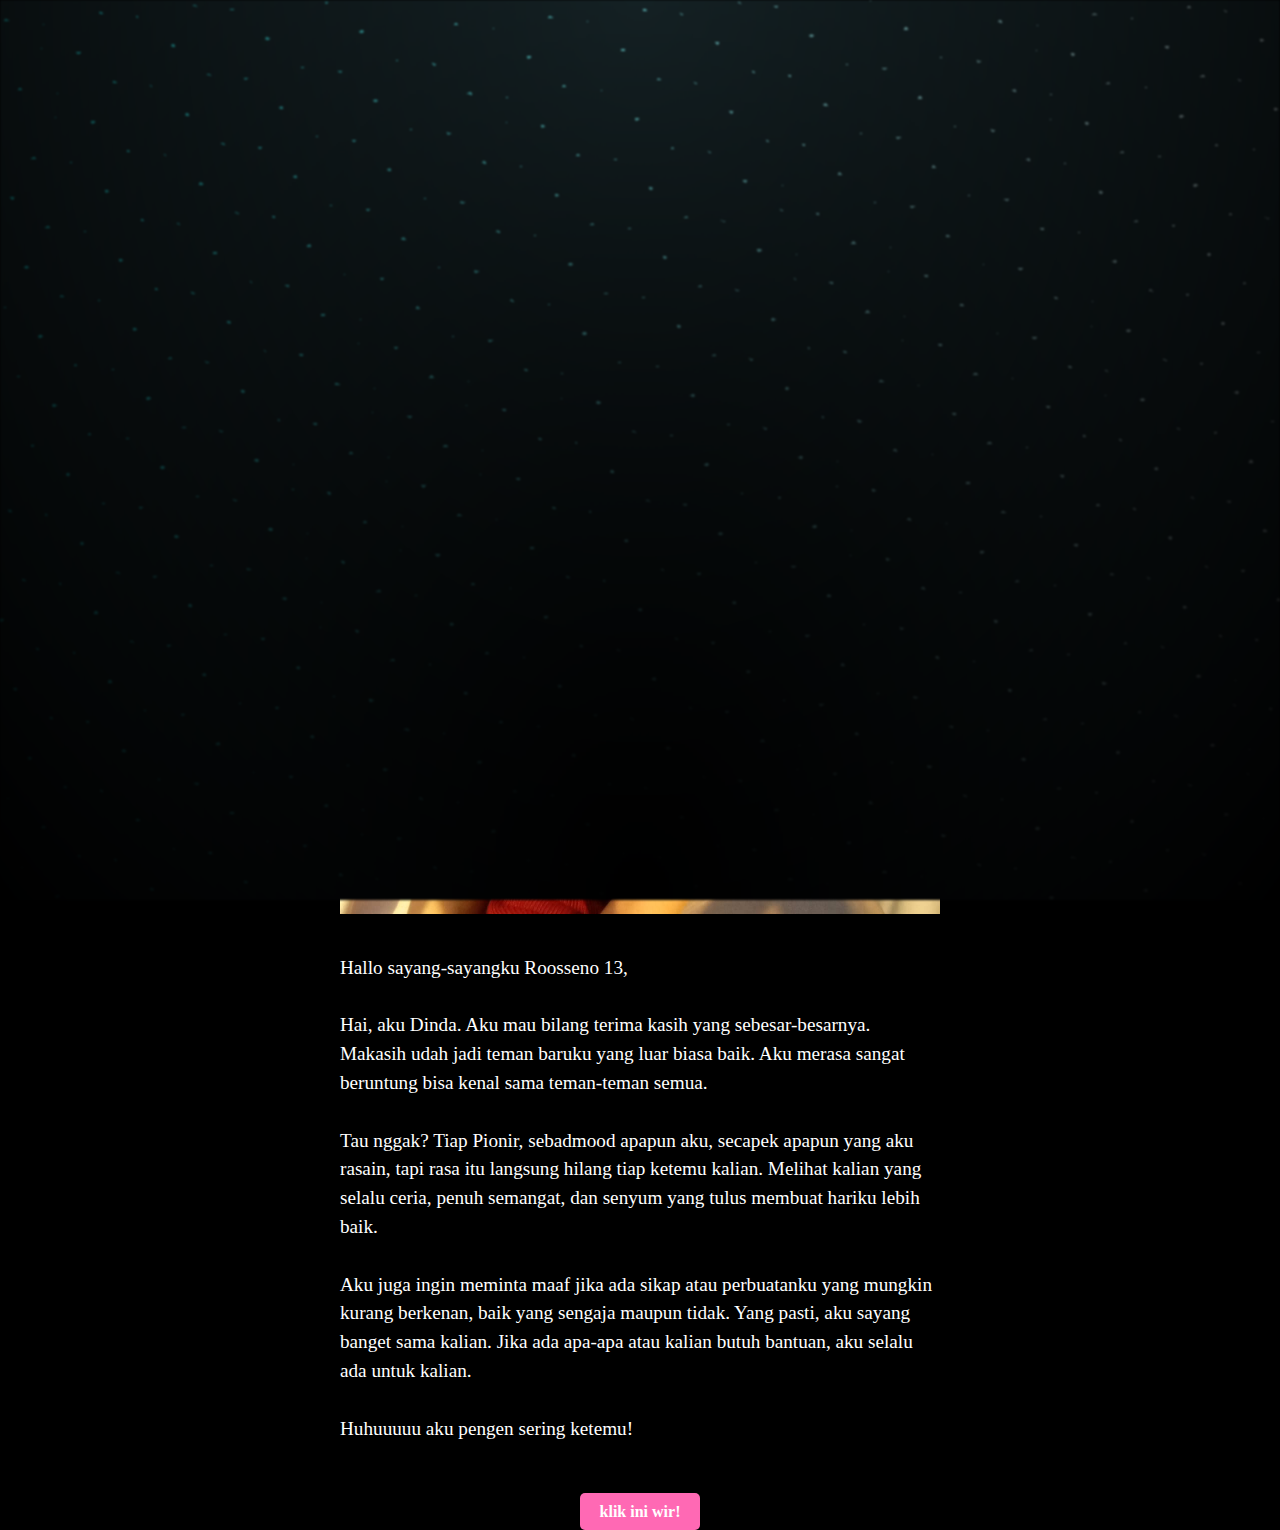
<file: index.html>
<!DOCTYPE html>
<html lang="en">
<head>
  <meta charset="UTF-8">
  <meta name="viewport" content="width=device-width, initial-scale=1.0">
  <title>Ulang Tahun</title>
  <style>
    :root {
      --dark-color: #000;
    }

    body {
      display: flex;
      flex-direction: column;
      align-items: center;
      justify-content: center;
      min-height: 100vh;
      background-color: var(--dark-color);
      overflow: hidden;
      text-align: center;
      color: #fff;
      margin: 0;
    }

    .night {
      position: fixed;
      left: 50%;
      top: 0;
      transform: translateX(-50%);
      width: 100%;
      height: 100%;
      filter: blur(0.1vmin);
      background-image: radial-gradient(
          ellipse at top,
          transparent 0%,
          var(--dark-color)
        ),
        radial-gradient(
          ellipse at bottom,
          var(--dark-color),
          rgba(145, 233, 255, 0.2)
        ),
        repeating-linear-gradient(
          220deg,
          rgb(0, 0, 0) 0px,
          rgb(0, 0, 0) 19px,
          transparent 19px,
          transparent 22px
        ),
        repeating-linear-gradient(
          189deg,
          rgb(0, 0, 0) 0px,
          rgb(0, 0, 0) 19px,
          transparent 19px,
          transparent 22px
        ),
        repeating-linear-gradient(
          148deg,
          rgb(0, 0, 0) 0px,
          rgb(0, 0, 0) 19px,
          transparent 19px,
          transparent 22px
        ),
        linear-gradient(90deg, rgb(0, 255, 250), rgb(240, 240, 240));
    }

    .container {
      display: flex;
      flex-direction: column;
      align-items: center;
      margin-top: 20px;
    }

    .photo {
      width: 100%;
      max-width: 600px;
      height: auto;
      margin-bottom: 20px;
    }

    h1 {
      color: #ff69b4;
      margin-top: 20px;
      font-size: 2.5em;
    }

    .message {
      background-color: rgba(0, 0, 0, 0.7); /* Dark background with transparency */
      color: #fff; /* White text */
      padding: 20px;
      border-radius: 10px;
      max-width: 600px;
      margin-bottom: 20px;
      font-size: 1.2em;
      text-align: left;
      line-height: 1.5;
    }

    .button {
      margin-top: 20px;
    }

    .button a {
      color: white;
      text-decoration: none;
      font-weight: bold;
      padding: 10px 20px;
      background-color: #ff69b4;
      border-radius: 5px;
      transition: background-color 0.3s ease;
    }

    .button a:hover {
      background-color: #ff1493;
    }
  </style>
</head>
<body>
  <div class="night"></div>
  <h1>💖 Selamat Ulang Tahun! 💖</h1>
  <div class="container">
    <img src="foto.jpeg" alt="gambar" class="photo">
    <div class="message">
      Hallo sayang-sayangku Roosseno 13,<br><br>
      Hai, aku Dinda. Aku mau bilang terima kasih yang sebesar-besarnya. Makasih udah jadi teman baruku yang luar biasa baik. Aku merasa sangat beruntung bisa kenal sama teman-teman semua.<br><br>
      Tau nggak? Tiap Pionir, sebadmood apapun aku, secapek apapun yang aku rasain, tapi rasa itu langsung hilang tiap ketemu kalian. Melihat kalian yang selalu ceria, penuh semangat, dan senyum yang tulus membuat hariku lebih baik.<br><br>
      Aku juga ingin meminta maaf jika ada sikap atau perbuatanku yang mungkin kurang berkenan, baik yang sengaja maupun tidak. Yang pasti, aku sayang banget sama kalian. Jika ada apa-apa atau kalian butuh bantuan, aku selalu ada untuk kalian.<br><br>
      Huhuuuuu aku pengen sering ketemu!
    </div>
    <div class="button">
      <a href="https://adindaputri1.github.io/ngajakBelajar/">klik ini wir!</a>
    </div>
  </div>
</body>
</html>
</file>
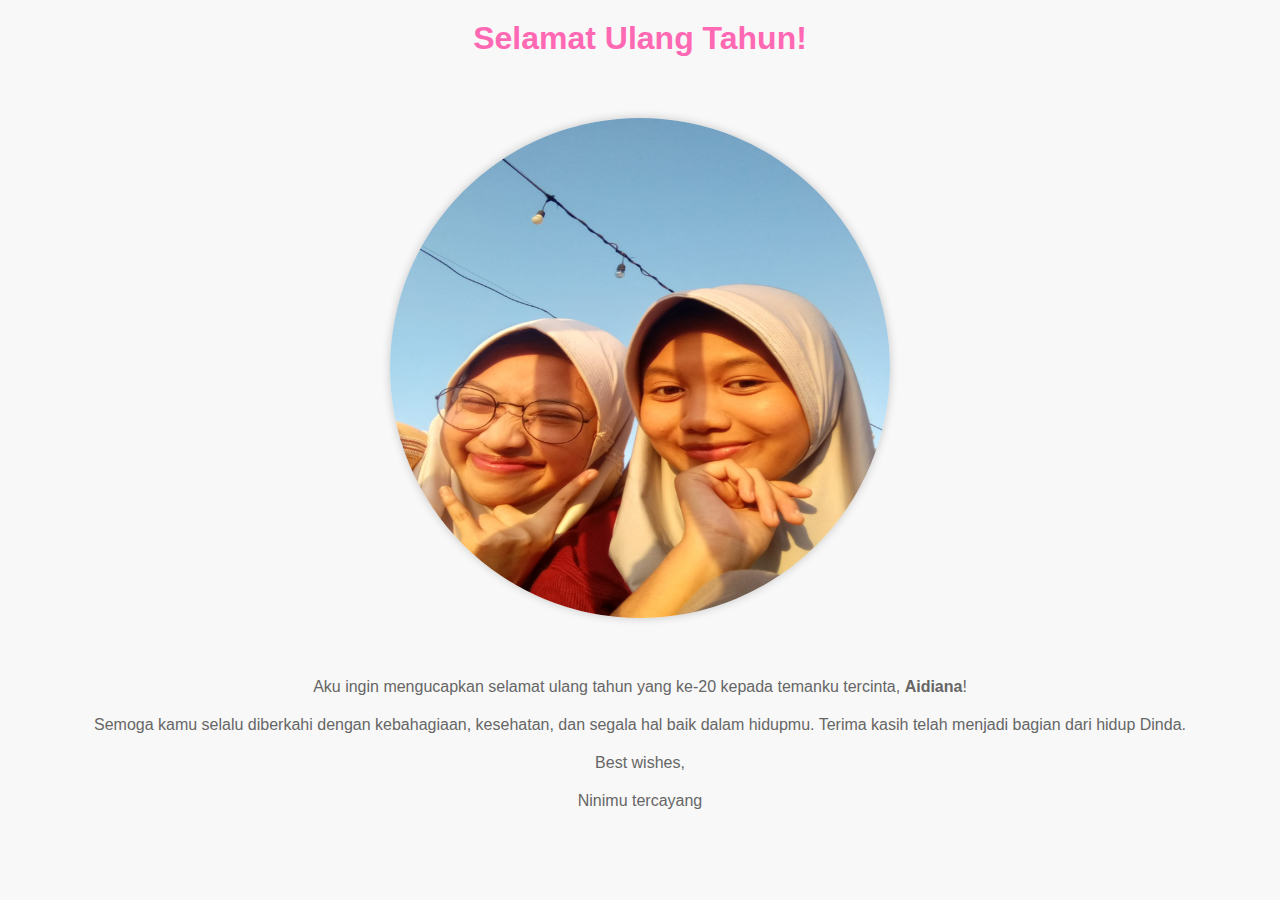
<file: index1.html>
<!DOCTYPE html>
<html>
<head>
  <title>Ulang Tahun</title>
  <style>
    body {
      background-color: #f8f8f8;
      font-family: Arial, sans-serif;
      text-align: center;
    }

    h1 {
      color: #ff69b4;
      margin-top: 20px;
    }

    img {
      border-radius: 50%;
      box-shadow: 0 0 10px rgba(0, 0, 0, 0.2);
      margin: 40px;
    }

    p {
      color: #666;
      margin-bottom: 20px;
    }

  </style>
</head>
<body>
  <h1>Selamat Ulang Tahun!</h1>
  <div class="flower"></div>
  <img src="foto.jpeg" alt="gambar" width="500" height="500">
  <p>Aku ingin mengucapkan selamat ulang tahun yang ke-20 kepada temanku tercinta, <strong>Aidiana</strong>!</p>
  <p>Semoga kamu selalu diberkahi dengan kebahagiaan, kesehatan, dan segala hal baik dalam hidupmu. Terima kasih telah menjadi bagian dari hidup Dinda.</p>
  <p>Best wishes,</p>
  <p> Ninimu tercayang </p>
</body>
</html>
</file>
